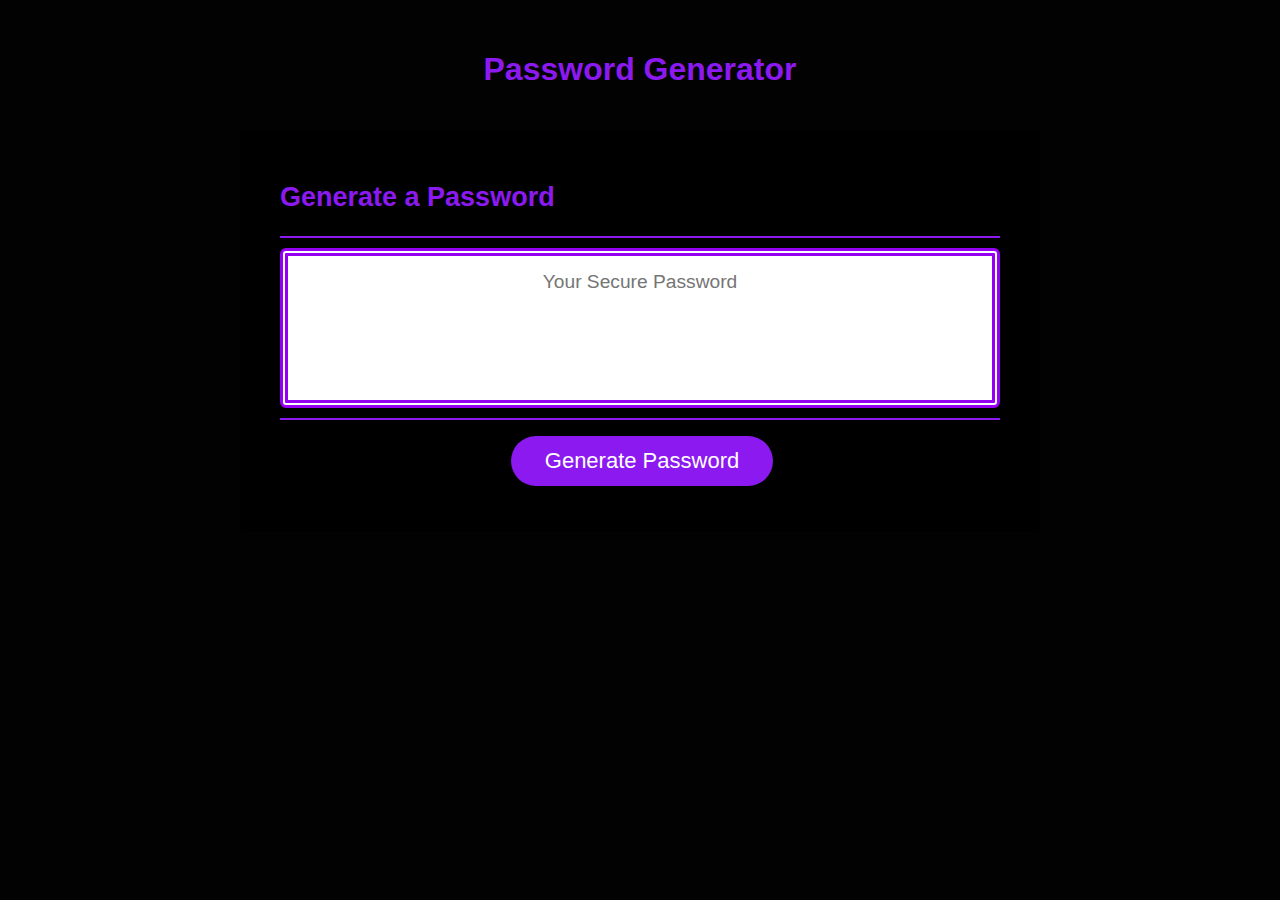
<file: index.html>
<!DOCTYPE html>
<html lang="en">
  <head>
    <meta charset="UTF-8" />
    <meta name="viewport" content="width=device-width, initial-scale=1.0" />
    <meta http-equiv="X-UA-Compatible" content="ie=edge" />
    <title>Password Generator</title>
    <link rel="stylesheet" href="style.css" />
  </head>
  <body>
    <div class="wrapper">
      <header>
        <h1>Password Generator</h1>
      </header>
      <div class="card">
        <div class="card-header">
          <h2>Generate a Password</h2>
        </div>
        <div class="card-body">
          <textarea
            readonly
            id="password"
            placeholder="Your Secure Password"
            aria-label="Generated Password"
          ></textarea>
        </div>
        <div class="card-footer">
          <button id="generate" class="btn">Generate Password</button>
        </div>
      </div>
    </div>
    <script src="script.js"></script>
  </body>
</html>
</file>
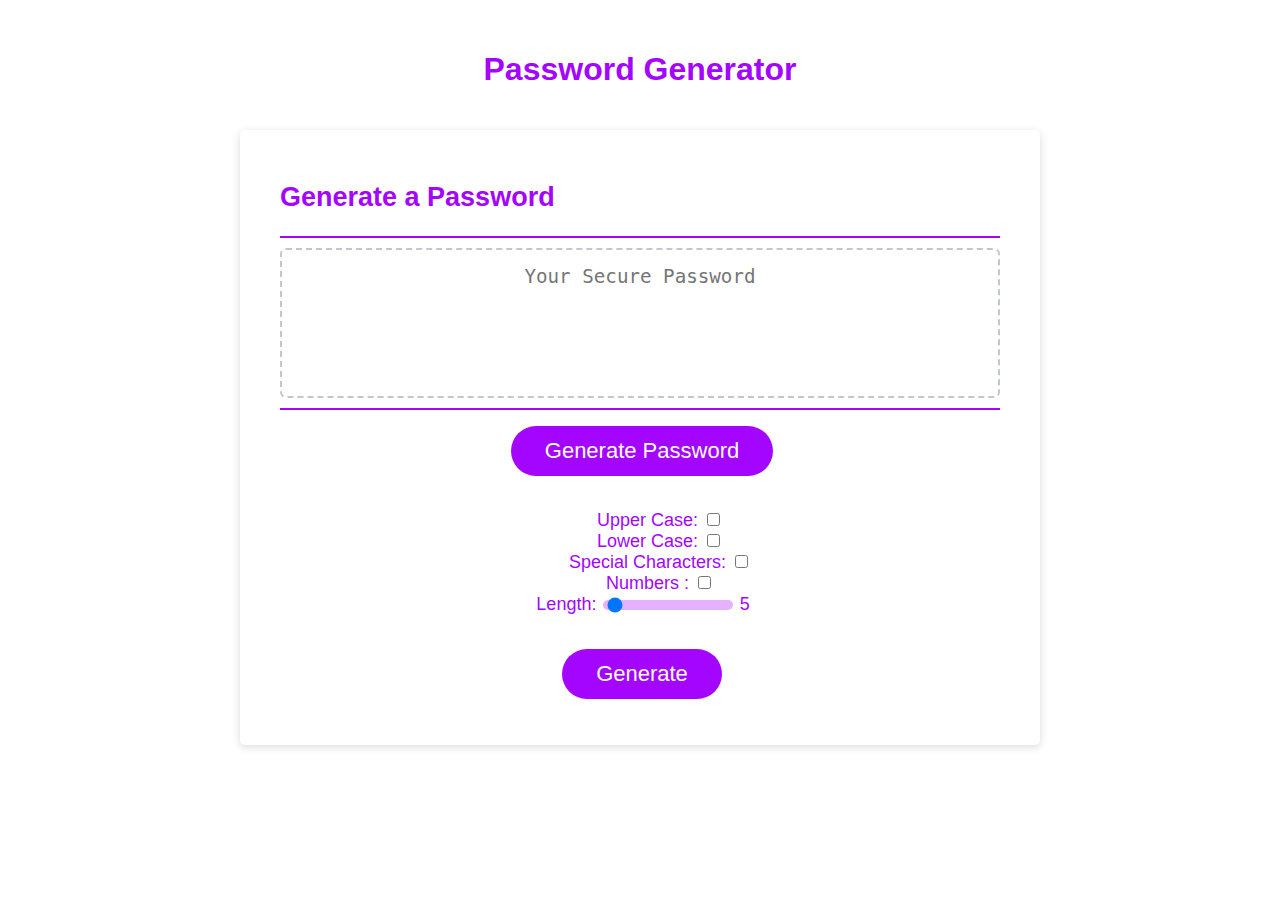
<file: Develop/index.html>
<!DOCTYPE html>
<html lang="en">
  <head>
    <meta charset="UTF-8" />
    <meta name="viewport" content="width=device-width, initial-scale=1.0" />
    <meta http-equiv="X-UA-Compatible" content="ie=edge" />
    <title>Password Generator</title>
    <link rel="stylesheet" href="style.css" />
  </head>
  <body>
    <div class="wrapper">
      <header>
        <h1>Password Generator</h1>
      </header>
      <div class="card">
        <div class="card-header">
          <h2>Generate a Password</h2>
        </div>
        <div class="card-body">
          <textarea
            readonly
            id="password"
            placeholder="Your Secure Password"
            aria-label="Generated Password"
          ></textarea>
        </div>
        <div class="card-footer">
          <button id="generate" class="btn">Generate Password</button>
          <div id="password-choices" class="password-choices password-choices-show">
            <ul>
              <li class="uppercase">Upper Case: <input type="checkbox" /></li>
              <li class="lowercase">Lower Case: <input type="checkbox" /></li>
              <li class="specialchar">Special Characters: <input type="checkbox" /></li>
              <li class="numbers">Numbers : <input type="checkbox" /></li>
              <li class="rangeslider">Length: <input type="range" min="1" max="128" value="5"
                class="lengthslider" id="sliderRange"/> <output id="demo"></output>
              </li>
            </ul>
            <button id="generate" class="btn">Generate</button>
          </div>
        </div>
      </div>
    </div>
    <script src="script.js"></script>
  </body>
</html>
</file>
<file: style.css>
:root {
  --main-color: rgb(140, 26, 240);
  
}
*,
*::before,
*::after {
  box-sizing: border-box;
  font-family: -apple-system, BlinkMacSystemFont, 'Segoe UI', Roboto, Oxygen, Ubuntu, Cantarell, 'Open Sans', 'Helvetica Neue', sans-serif;
}

html,
body,
.wrapper {
  height: 100%;
  margin: 0;
  padding: 0;
}

body {
  font-family: sans-serif;
  background-color: #020202;
}

.wrapper {
  padding-top: 30px;
  padding-left: 20px;
  padding-right: 20px;
}

header {
  text-align: center;
  padding: 20px;
  padding-top: 0px;
  color: var(--main-color);
}

.card {
  background-color: hsl(0, 0%, 0%);
  border-radius: 5px;
  border-width: 1px;
  box-shadow: --main-color 0px 2px 8px 0px;
  color: var(--main-color);
  font-size: 18px;
  margin: 0 auto;
  max-width: 800px;
  padding: 30px 40px;
}

.card-header::after {
  content: " ";
  display: block;
  width: 100%;
  background: var(--main-color);
  height: 2px;
}

.card-body {
  min-height: 100px;
}

.card-footer {
  text-align: center;
}

.card-footer::before {
  content: " ";
  display: block;
  width: 100%;
  background: var(--main-color);
  height: 2px;
}

.card-footer::after {
  content: " ";
  display: block;
  clear: both;
}

.btn {
  border: none;
  background-color: var(--main-color);
  border-radius: 25px;
  box-shadow: rgb(255, 1, 1) 0px 1px 6px 0px rgb(250, 6, 6) 0px 1px 1px
    0px;
  color: hsl(0, 0%, 100%);
  display: inline-block;
  font-size: 22px;
  line-height: 22px;
  margin: 16px 16px 16px 20px;
  padding: 14px 34px;
  text-align: center;
  cursor: pointer;
}

button[disabled] {
  cursor: default;
  background: #0774f0;
}

.float-right {
  float: right;
}

#password {
  -webkit-appearance: none;
  -moz-appearance: none;
  appearance: none;
  border: none;
  display: block;
  width: 100%;
  padding-top: 15px;
  padding-left: 15px;
  padding-right: 15px;
  padding-bottom: 85px;
  font-size: 1.2rem;
  text-align: center;
  margin-top: 10px;
  margin-bottom: 10px;
  border: 8px double #9500f2;
  border-radius: 6px;
  resize: none;
  overflow: hidden;
}

@media (max-width: 690px) {
  .btn {
    font-size: 1rem;
    margin: 16px 0px 0px 0px;
    padding: 10px 15px;
  }

  #password {
    font-size: 1rem;
  }
}

@media (max-width: 500px) {
  .btn {
    font-size: 0.8rem;
  }
}
</file>
<file: Develop/style.css>
:root {
  --Main-purple: rgb(163, 5, 255);
}
*,
*::before,
*::after {
  box-sizing: border-box;
}
ul li{
  list-style: none;

}

html,
body,
.wrapper {
  height: 100%;
  margin: 0;
  padding: 0;
}

body {
  font-family: sans-serif;
  background-color: #ffffff;
}

.wrapper {
  padding-top: 30px;
  padding-left: 20px;
  padding-right: 20px;
}

header {
  text-align: center;
  padding: 20px;
  padding-top: 0px;
  color: var(--Main-purple);
}

.card {
  background-color: hsl(0, 0%, 100%);
  border-radius: 5px;
  border-width: 1px;
  box-shadow: rgba(0, 0, 0, 0.15) 0px 2px 8px 0px;
  color: var(--Main-purple);
  font-size: 18px;
  margin: 0 auto;
  max-width: 800px;
  padding: 30px 40px;
}

.card-header::after {
  content: " ";
  display: block;
  width: 100%;
  background: var(--Main-purple);
  height: 2px;
}

.card-body {
  min-height: 100px;
}

.card-footer {
  text-align: center;
}

.card-footer::before {
  content: " ";
  display: block;
  width: 100%;
  background: var(--Main-purple);
  height: 2px;
}

.card-footer::after {
  content: " ";
  display: block;
  clear: both;
}

.btn {
  border: none;
  background-color: var(--Main-purple);
  border-radius: 25px;
  box-shadow: rgba(0, 0, 0, 0.1) 0px 1px 6px 0px rgba(0, 0, 0, 0.2) 0px 1px 1px
    0px;
  color: hsl(0, 0%, 100%);
  display: inline-block;
  font-size: 22px;
  line-height: 22px;
  margin: 16px 16px 16px 20px;
  padding: 14px 34px;
  text-align: center;
  cursor: pointer;
}

button[disabled] {
  cursor: default;
  background: #c0c7cf;
}
/* Slider */
.rangeslider {
  width:95%;
}
.lengthslider{
  -webkit-appearance: none;
  background: rgba(175, 3, 255, 0.308);
  width:20%;
  height:10px;
  opacity: 2;
  border-radius: 6px 6px 6px 6px;
}
.lengthslider:hover {
  opacity: 1;
}
.rangeslider::-webkit-slider-thumb {
  -webkit-appearance: none;
  cursor:pointer;
  background: url();
  background-size:100%;
  background-position: center;
  
}


.float-right {
  float: right;
}
/* password */

#password {
  -webkit-appearance: none;
  -moz-appearance: none;
  appearance: none;
  border: none;
  display: block;
  width: 100%;
  padding-top: 15px;
  padding-left: 15px;
  padding-right: 15px;
  padding-bottom: 85px;
  font-size: 1.2rem;
  text-align: center;
  margin-top: 10px;
  margin-bottom: 10px;
  border: 2px dashed #c0c7cf;
  border-radius: 6px;
  resize: none;
  overflow: hidden;
}
.password-choices{

}

@media (max-width: 690px) {
  .btn {
    font-size: 1rem;
    margin: 16px 0px 0px 0px;
    padding: 10px 15px;
  }

  #password {
    font-size: 1rem;
  }
}

@media (max-width: 500px) {
  .btn {
    font-size: 0.8rem;
  }
}
</file>
